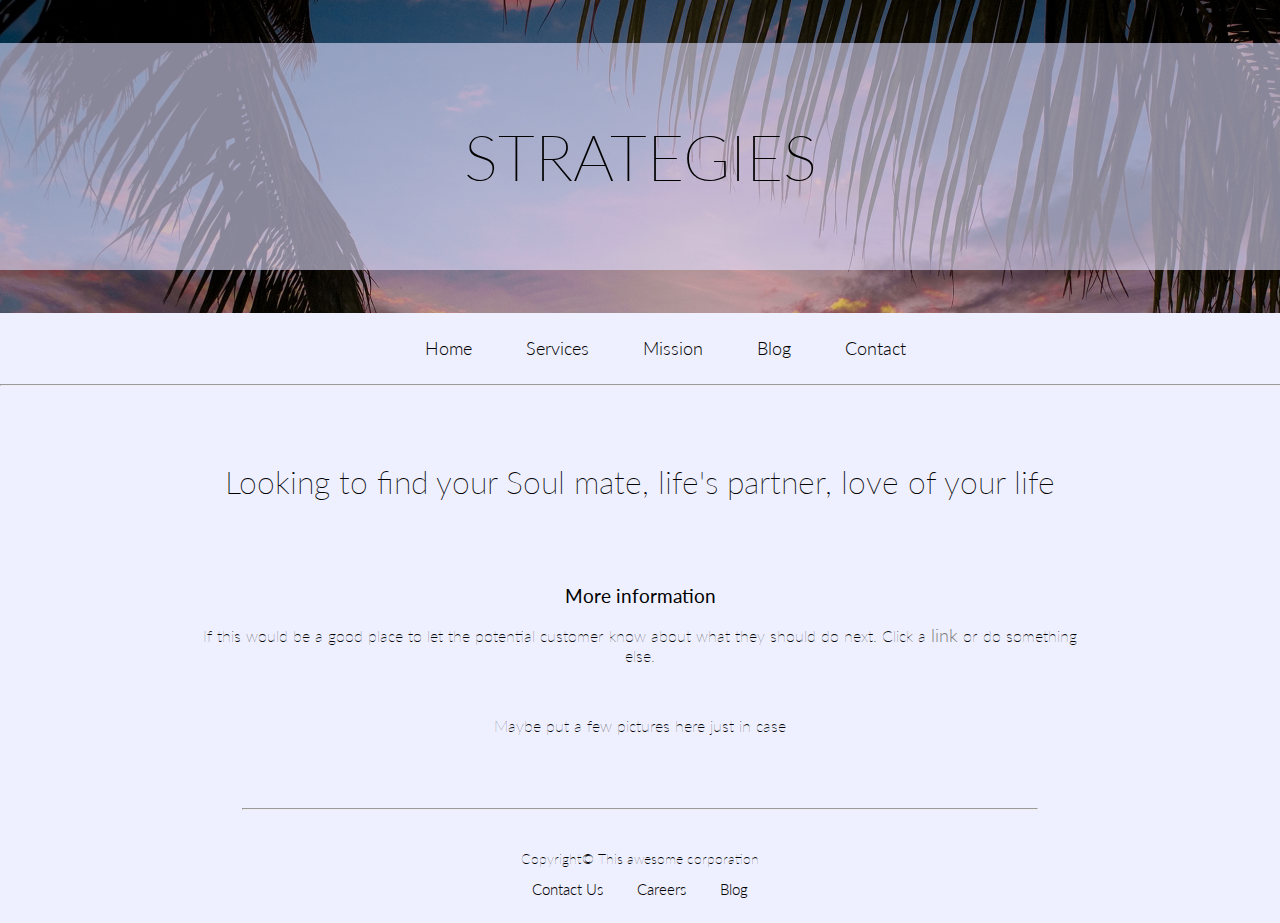
<file: index.html>
<!DOCTYPE html>
<html lang="en">
     <head>
        <meta charset="utf-8" />
        <title>Home</title>
        <link rel="stylesheet" type="text/css" href="stylesheet.css" id="style">
        <meta name=viewport content="width=device-width, initial-scale=1">
        <link href='http://fonts.googleapis.com/css?family=Lato:300,400,900' rel='stylesheet' type='text/css'>
        <script>
</script>
    </head>
<body>
	<div class="header">
		<h1>STRATEGIES</h1>
	</div>
	
	<ul>
	  <li><a href="index.html">Home</a></li>
	  <li><a href="services.html">Services</a></li>
	  <li><a href="mission.html">Mission</a></li>
	  <li><a href="/blog/index.php">Blog</a></li>
	  <li><a href="contact.html">Contact</a></li>
	</ul>
	<div id="line">	
	 <hr>
	</div>
	<div id="body">
		<div id="bodycontent">
			<h2>Looking to find your Soul mate, life's partner, love of your life</h2><br><br>
			
				
				<h3>More information</h3>
				<p>If this would be a good place to let the potential customer know about what they should do next. Click a <a href="#">link</a> or do something else.</p><br>
				
				<p>Maybe put a few pictures here just in case</p>
				
		</div>
	</div>
	<div id="footer">
		<hr><br>
		<nav>
			<p>Copyright© This awesome corporation</p>
			<a href="contact.html">Contact Us</a>
			<a href="#">Careers</a>  
			<a href="#">Blog</a>
		</nav>
	</div>
	
</body>
</file>
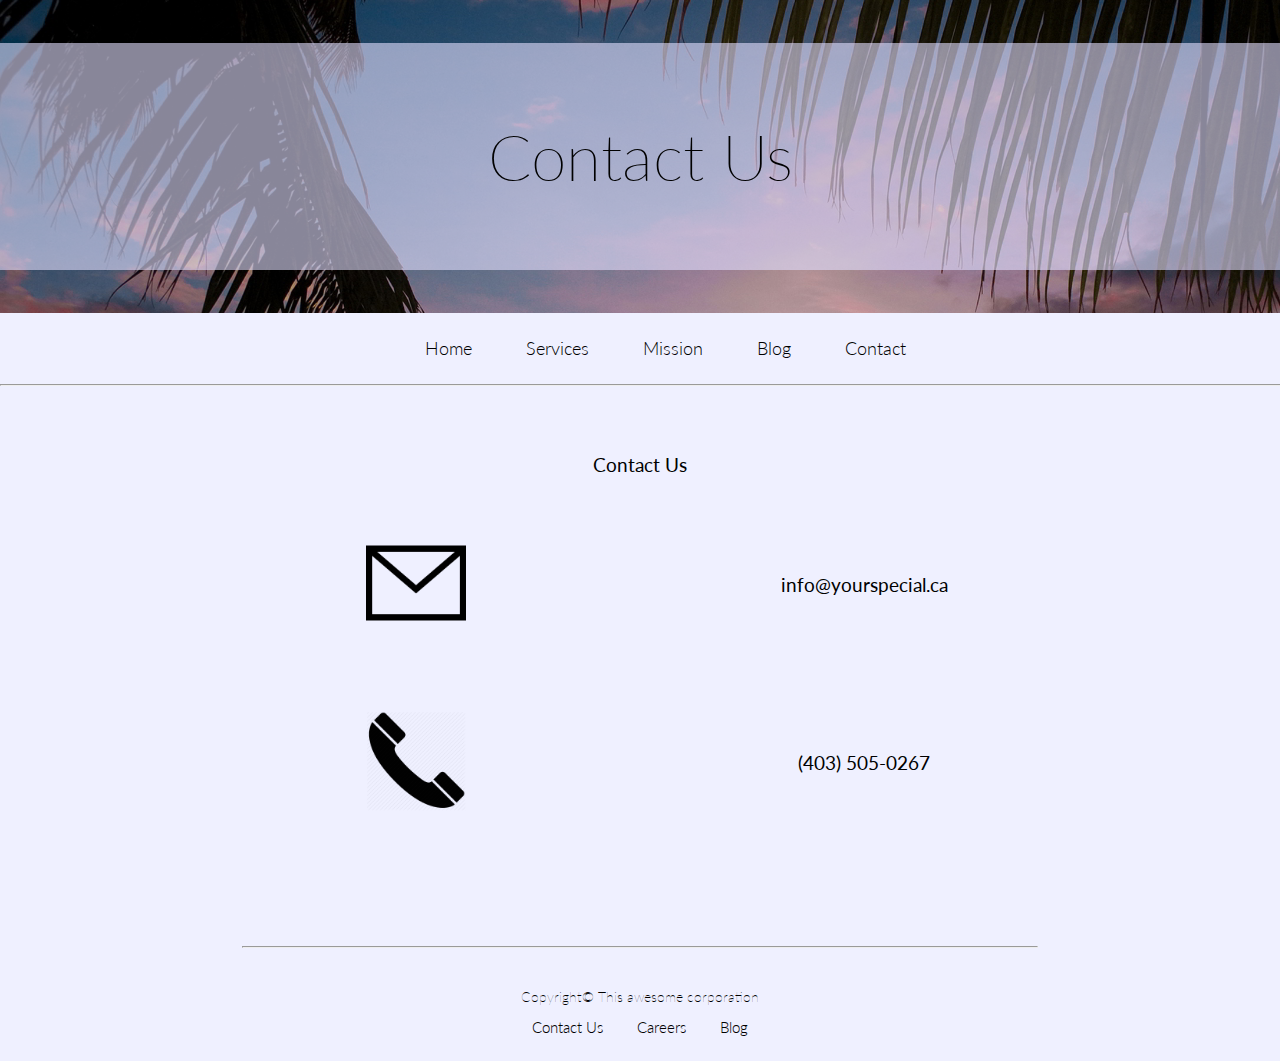
<file: contact.html>
<!DOCTYPE html>
<html lang="en">
     <head>
        <meta charset="utf-8" />
        <title>Mission</title>
        <link rel="stylesheet" type="text/css" href="stylesheet.css" id="style">
        <meta name=viewport content="width=device-width, initial-scale=1">
        <link href='http://fonts.googleapis.com/css?family=Lato:300,400,900' rel='stylesheet' type='text/css'>
        <script>
function swapStyleSheet(sheet){
	document.getElementById('style').setAttribute('href', sheet);
}
</script>
    </head>
<body>
	<div class="header">
		<h1>Contact Us</h1>
	</div>
	
	<ul>
	  <li><a href="index.html">Home</a></li>
	  <li><a href="services.html">Services</a></li>
	  <li><a href="mission.html">Mission</a></li>
	  <li><a href="/blog/index.php">Blog</a></li>
	  <li><a href="contact.html">Contact</a></li>
	</ul>
	<div id="line">	
	 <hr>
	</div>
	<div id="body">
		<div id="bodycontent">
				
			<div class="form">
				<h3>Contact Us</h3><br><br>
				<div id="row12">
					<div id="col6">
						<img src="assets/mail.png" height="100px" width="auto">
					</div>
					<div id="col6">
						<h3>info@yourspecial.ca</h3>
					</div>
				</div>
				
				<div id="row12">
					<div id="col6">
						<img src="assets/phone.png" height="100px" width="auto">
					</div>
					
	
					<div id="col6">
						<h3>(403) 505-0267</h3>
					</div>
					
				</div>
				
				</div>
			</div>
		</div>
	</div>
	<div id="footer">
		<hr><br>
		<nav>
			<p>Copyright© This awesome corporation</p>
			<a href="#">Contact Us</a>
			<a href="#">Careers</a>  
			<a href="#stratblog.html">Blog</a>
		</nav>
	</div>
	
</body>
</file>
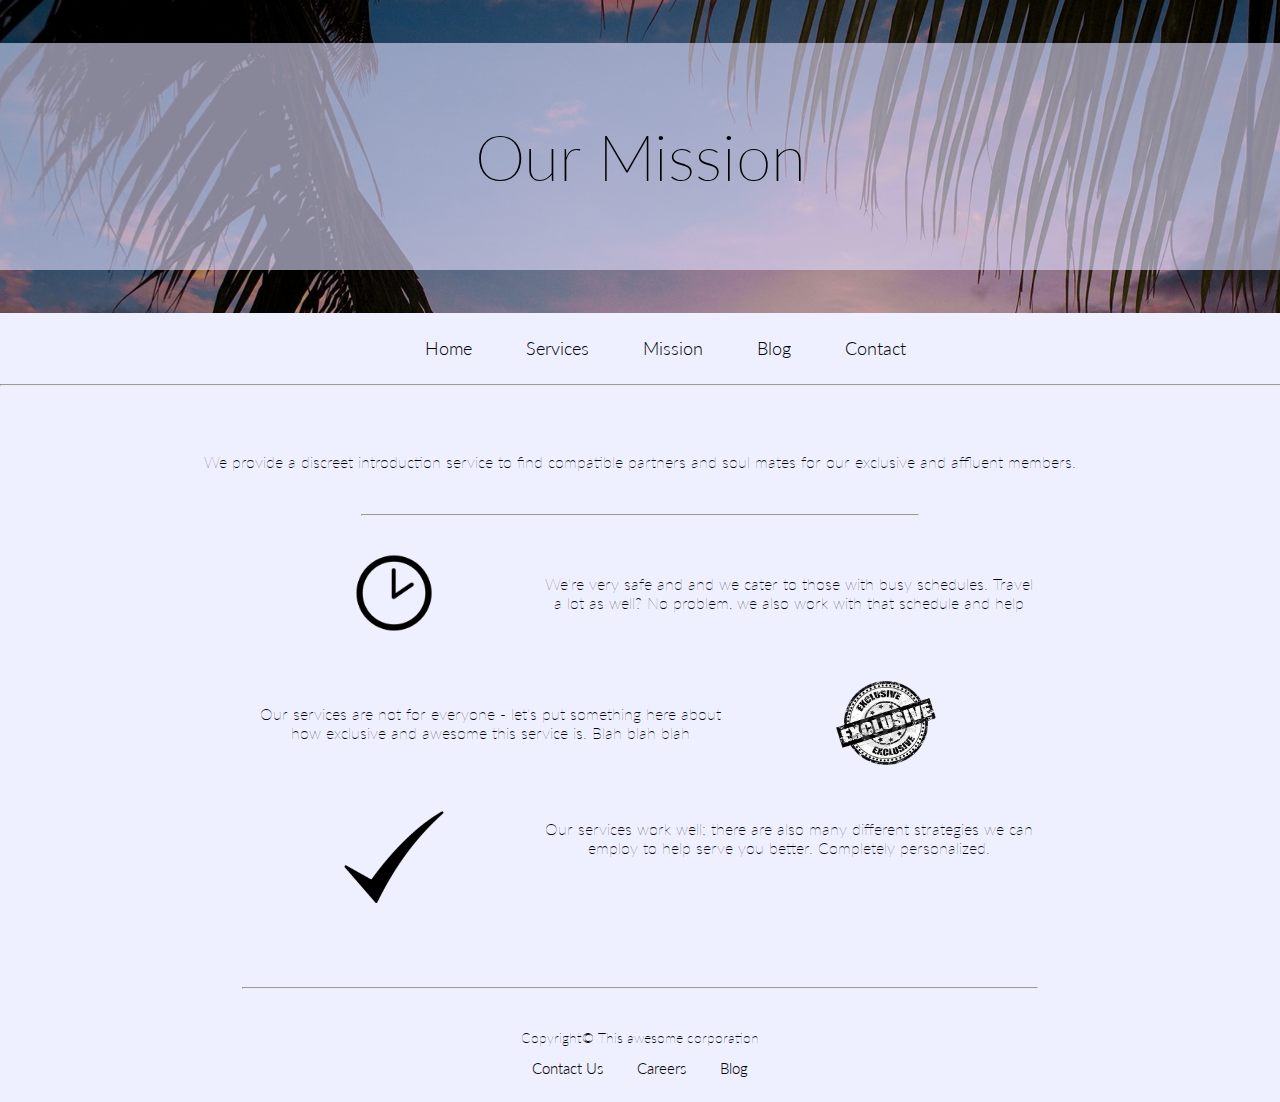
<file: mission.html>
<!DOCTYPE html>
<html lang="en">
     <head>
        <meta charset="utf-8" />
        <title>Mission</title>
        <link rel="stylesheet" type="text/css" href="stylesheet.css" id="style">
        <meta name=viewport content="width=device-width, initial-scale=1">
        <link href='http://fonts.googleapis.com/css?family=Lato:300,400,900' rel='stylesheet' type='text/css'>
        <script>
function swapStyleSheet(sheet){
	document.getElementById('style').setAttribute('href', sheet);
}
</script>
    </head>
<body>
	<div class="header">
		<h1>Our Mission</h1>
	</div>
	
	<ul>
	  <li><a href="index.html">Home</a></li>
	  <li><a href="services.html">Services</a></li>
	  <li><a href="mission.html">Mission</a></li>
	  <li><a href="/blog/index.php">Blog</a></li>
	  <li><a href="contact.html">Contact</a></li>
	</ul>
	<div id="line">	
	 <hr>
	</div>
	<div id="body">
		<div id="bodycontent">
			<p>We provide a discreet introduction service to find compatible partners and soul mates for our exclusive and affluent members.</p>	<br><hr><br>
			<div id="row12">
				<div id="col4">
					<img width="100px" align="center" src="assets/clock.png">
				</div>
				<div id="col8">
					<p>We're very safe and and we cater to those with busy schedules. Travel a lot as well? No problem, we also work with that schedule and help </p>
				</div>
			</div><br><br>
			<div id="row12">
				<div id="col8">
					<p>Our services are not for everyone - let's put something here about how exclusive and awesome this service is. Blah blah blah
					</p>
				</div>
				<div id="col4">
					<img width="100px" align="center" src="assets/exclusive.png">
				</div>
			</div><br><br>
			<div id="row12">
				<div id="col4">
					<img width="100px" align="center" src="assets/check.png">
				</div>
				<div id="col8">
					<p>Our services work well; there are also many different strategies we can employ to help serve you better. Completely personalized.</p><br><br>
				</div>
			</div><br>
		
		</div>
	</div>
	<div id="footer">
		<hr><br>
		<nav>
			<p>Copyright© This awesome corporation</p>
			<a href="#">Contact Us</a>
			<a href="#">Careers</a>  
			<a href="#stratblog.html">Blog</a>
		</nav>
	</div>
	
</body>
</file>
<file: stylesheet.css>
body{
	margin: 0px;
	background-image: url("assets/sunset.jpg");
	width: auto;
	image-rendering: crisp-edges;
	image-rendering: auto;
	background-repeat: no-repeat;
	background-size: cover;
	height: 100%;
	overflow-x: hidden;
	text-align: center;
}
html {
	font-family: 'Lato', sans-serif;
	overflow-x: hidden;
	background-color: #eff0ff;
}
#footer {
	margin: 0px;
	background-color:#eff0ff;
	padding-top: 5px;
	padding-bottom: 25px;
	
}
p a:link {
	color: #7c7c7c;
}
#line hr {
	width: 100%;
	margin: 0px;
}

hr {
	width: 62%;
}
strong {
	font-weight: 400;
}
p {
	text-align: center;
	font-weight: 100;
}

#row12 {
   display: -webkit-flex;
   display: flex;
   -webkit-flex-direction: row;
   flex-direction: row;
   -webkit-align-items: center;
   align-items: center;
   -webkit-justify-content: center;
   justify-content: center;
   width: 100%;
}

#col4 {
	width: 33.33%;
	height: auto;
}
#col8  {
	width: 55%;
}

#col6 {
	width: 50%;
	height: auto;
	min-width: 50px;
	padding-bottom: 75px;
	
}


h1 {
	font-weight: 200;
	text-align: center;
	font-size: 4em;
	overflow-x: hidden;
	padding-top: 75px;
	padding-bottom: 75px;
	width: 100%;
	background-color: rgba(226, 224, 255, 0.6);
}
h2 {
	font-weight: 200;
	font-size: 2em;
	text-align: center;
}
h3 {
	font-weight: 400;
	text-align: center;
}

nav {
	
	font-size: 0.85em;
}

nav a {
	padding-left: 15px;
	padding-right: 15px;
}

ul {
    list-style-type: none;
    overflow: hidden;
    width: 100%;
    padding: 25px;
    text-align: center;
	background-color:#eff0ff;
    margin-bottom: 0px;
}

li {
    display: inline;
    padding: 25px;
    font-weight: 400;
    color: white;
    margin-bottom: 25px;
    
}


a:link, a:visited {
    display: inline;
    font-weight: 300;
    font-size: 110%;
    text-align: center;
    text-decoration: none;
    color: black;
}
#body {
	margin: 0px;
	background-color:#eff0ff;
	padding-left: 15%;
	padding-right: 15%;
	padding-bottom: 60px;
	padding-top: 50px;
	margin-bottom: -16px;
}
#bodycontent {
	background-color:#eff0ff;
	margin: 0px;
}

.form input[type="text"],
.form input[type="date"],
.form input[type="datetime"],
.form input[type="email"],
.form input[type="number"],
.form input[type="search"],
.form input[type="time"],
.form input[type="subject"],
.form input[type="url"],
.form textarea,
.form select 
{
    -webkit-transition: all 0.30s ease-in-out;
    -moz-transition: all 0.30s ease-in-out;
    -ms-transition: all 0.30s ease-in-out;
    -o-transition: all 0.30s ease-in-out;
    outline: none;
    box-sizing: border-box;
    -webkit-box-sizing: border-box;
    -moz-box-sizing: border-box;
    width: 100%;
    background: #fff;
    margin-bottom: 4%;
    border: 1px solid #ccc;
    padding: 3%;
    color: #555;
    font: 95% Arial, Helvetica, sans-serif;
    float: left;
}

.form input[type="text"]:focus,
.form input[type="date"]:focus,
.form input[type="datetime"]:focus,
.form input[type="email"]:focus,
.form input[type="number"]:focus,
.form input[type="search"]:focus,
.form input[type="subject"]:focus,
.form input[type="url"]:focus,
.form textarea:focus,
.form select:focus
{
    box-shadow: 0 0 5px #43D1AF;
    padding: 3%;
    border: 1px solid #43D1AF;
    float: left;
}

.form input[type="submit"],
.form input[type="button"]{
    box-sizing: border-box;
    -webkit-box-sizing: border-box;
    -moz-box-sizing: border-box;
    width: 100%;
    padding: 3%;
    background: #43D1AF;
    border-bottom: 2px solid #30C29E;
    border-top-style: none;
    border-right-style: none;
    border-left-style: none;    
    color: #fff;
    float: left;
}

.form input[type="submit"]:hover,
.form input[type="button"]:hover{
    background: #2EBC99;
}
</file>
